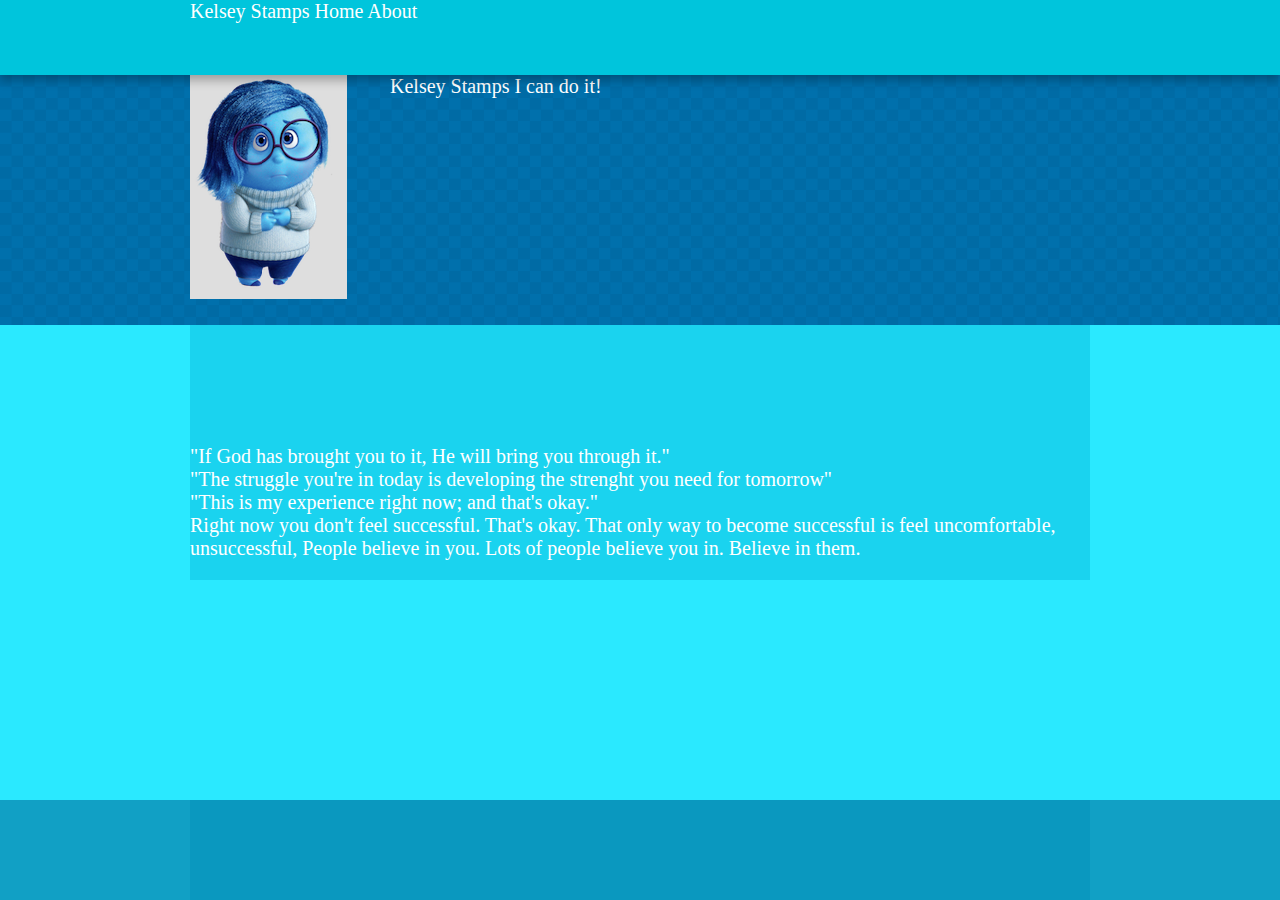
<file: insideout.html>
<!doctype html>
<html lang="en">
    <head>
        <meta charset="utf-8">
        <meta name="viewport" content="width=device-width, initial-scale=1">
        <title>SAD</title>

        <link href="./css-insideout/insideout.css" rel="stylesheet">
    </head>
    <body>

        <header>
            <div class="content">
                Kelsey Stamps Home About   
            </div>    
        </header>

        <main>
                <div id="hero-img-wrapper">
                        <div class="content" id="hero-img">
                            
                            <div class="character">
                                    <img src="./images/sad-character.png">
                            </div>
        
                            <div id="content">
                                Kelsey Stamps
                                I can do it!
                            </div>
        
                        </div>
                    </div>
        
                    <div class="content main-content">
        
                        <div class="character"></div>
                        
                        <p>
                            "If God has brought you to it, He will bring you through it."<br>
                            "The struggle you're in today is developing the strenght you need for tomorrow"<br>
                            "This is my experience right now; and that's okay."<br>
                                Right now you don't feel successful.  That's okay.  That only way to become successful is feel uncomfortable, unsuccessful, People believe in you. Lots of people believe you in.  Believe in them.

                        </p>
                    </div>  
                </main>
        
                <footer>
                    <div class="content">
                       
                    </div>  
                </footer>


        </main>

    </body>
</html>
</file>
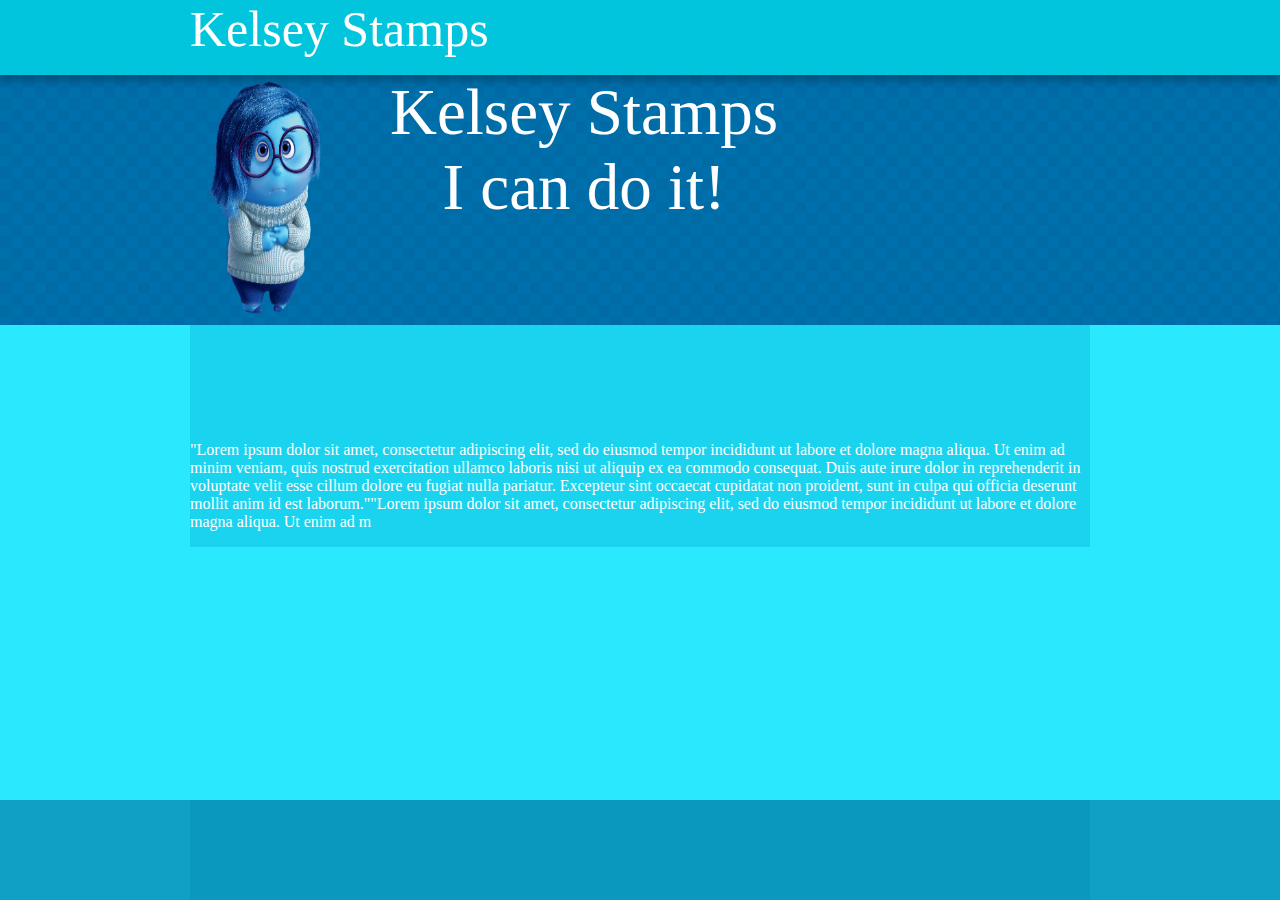
<file: sad-practice.html>
<!doctype html>
<html lang="en">
    <head>
        <meta charset="utf-8">
        <meta name="viewport" content="width=device-width, initial-scale=1">
        <title>SAD</title>

        <link href="./css-insideout/sad-practice.css" rel="stylesheet">
    </head>
    <body>

        <header>
            <div class="content">
                Kelsey Stamps  
            </div>    
        </header>

        <main>

            <div id="hero-img-wrapper">
                <div class="content" id="hero-img">
                    
                    <div class="character">
                        <img src="SADNESS_Fullbody_Render.png">
                    </div>

                    <div id="content">
                        Kelsey Stamps <br>
                         I can do it!
                    </div>

                </div>
            </div>

            <div class="content main-content">

                <div class="character"></div>
                
                <p>
                    "Lorem ipsum dolor sit amet, consectetur adipiscing elit, sed do eiusmod tempor incididunt ut labore et dolore magna aliqua. Ut enim ad minim veniam, quis nostrud exercitation ullamco laboris nisi ut aliquip ex ea commodo consequat. Duis aute irure dolor in reprehenderit in voluptate velit esse cillum dolore eu fugiat nulla pariatur. Excepteur sint occaecat cupidatat non proident, sunt in culpa qui officia deserunt mollit anim id est laborum.""Lorem ipsum dolor sit amet, consectetur adipiscing elit, sed do eiusmod tempor incididunt ut labore et dolore magna aliqua. Ut enim ad m
                </p>
            </div>  
        </main>

        <footer>
            <div class="content">

            </div>  
        </footer>

    </body>
</html>
</file>
<file: css-insideout/insideout.css>
body {
    background-color: #2ae9ff;
    margin: 0px;
    padding: 0px;
    display: flex;
    min-height: 100vh;
    flex-direction: column;
}

header {
    min-height: 75px;
    background-color: #00c5dc;
    box-shadow: 0px 5px 10px rgba( 0, 0, 0, .3 );
    z-index: 100;
}

.content {
    width: 900px;
    margin: 0px auto;
    color:white;
    font-size: 20px;
}

.main-content {
    height: 100%;
    overflow: hidden;
    background-color: #1ad3ef;
}

.main-content > * {
    float: left;
    background-color: #1ad3ef;
}


main {
    flex: 1;
}

#hero-img-wrapper {
    height: 250px;
    background-color: #0070ac;
    background-image: url( ../images/bg.png );
    background-size: 1.8%;
    z-index: -100; 
    font-size: 48px;
    
}

#hero-img {
    height: 100%;
    overflow: hidden;
}

#hero-img div {
    padding: 0px;
    margin: 0px;
    float: left;
}

.character {
    width: 200px;
    height:100px;
}

footer {
    background-color: #11a0c5;
    min-height: 100px;
}

footer .content {
    background-color: #0a98bf;
    border: 0px;
    min-height: 100px; 
}
</file>
<file: css-insideout/sad-practice.css>
body {
    background-color: #2ae9ff;
    margin: 0px; /* This and the padding take out the space the browser puts in. */
    padding: 0px;
    display: flex; 
    min-height: 100vh; /* This is 100% of the viewof the page. */
    flex-direction: column; /* Makes the flex go up and down */
}

header {
    min-height: 75px;
    background-color: #00c5dc;
    box-shadow: 0px 5px 10px rgba( 0, 0, 0, .3 ); /* the shadow under the header*/
    z-index: 100; /* This puts the header on top of the next div */
    color:white;
    font-size:50px;
}

.content {
    width: 900px;
    margin: 0px auto; /* This is a way to hack getting things centered */
    
}

.main-content {
    height: 100%;
    overflow: hidden; /* This hides what does not fit in the div */
    background-color: #1ad3ef;
}

.main-content > * {
    float: left;
    background-color: #1ad3ef;
} 

main {
    flex: 1;
}

#hero-img-wrapper {
    height: 250px;
    background-color: #0070ac;
    background-image: url( ../images/bg.png );
    background-size: 1.8%;
    z-index: -100; /* This puts it behind the header */
}

#hero-img {
    height: 100%;
    overflow: hidden; /* This hides what does not fit in the div */
}

#hero-img div {
    
    padding: 0px;
    margin: 0px;
    float: left;
}

.character {
    width: 200px;
    height:100px;
}

footer {
    background-color: #11a0c5;
    min-height: 100px;
}

footer .content {
    background-color: #0a98bf;
    border: 0px;
    min-height: 100px; /* This can become taller with content, but stays at least this tall*/
}

img[src="SADNESS_Fullbody_Render.png"] {
    height:250px;
    width: 150px;
    z-index:300;
}

#content {
    font-size: 65px;
    color:white;
    text-align: center;
}

p {
    color:white;
}
</file>
